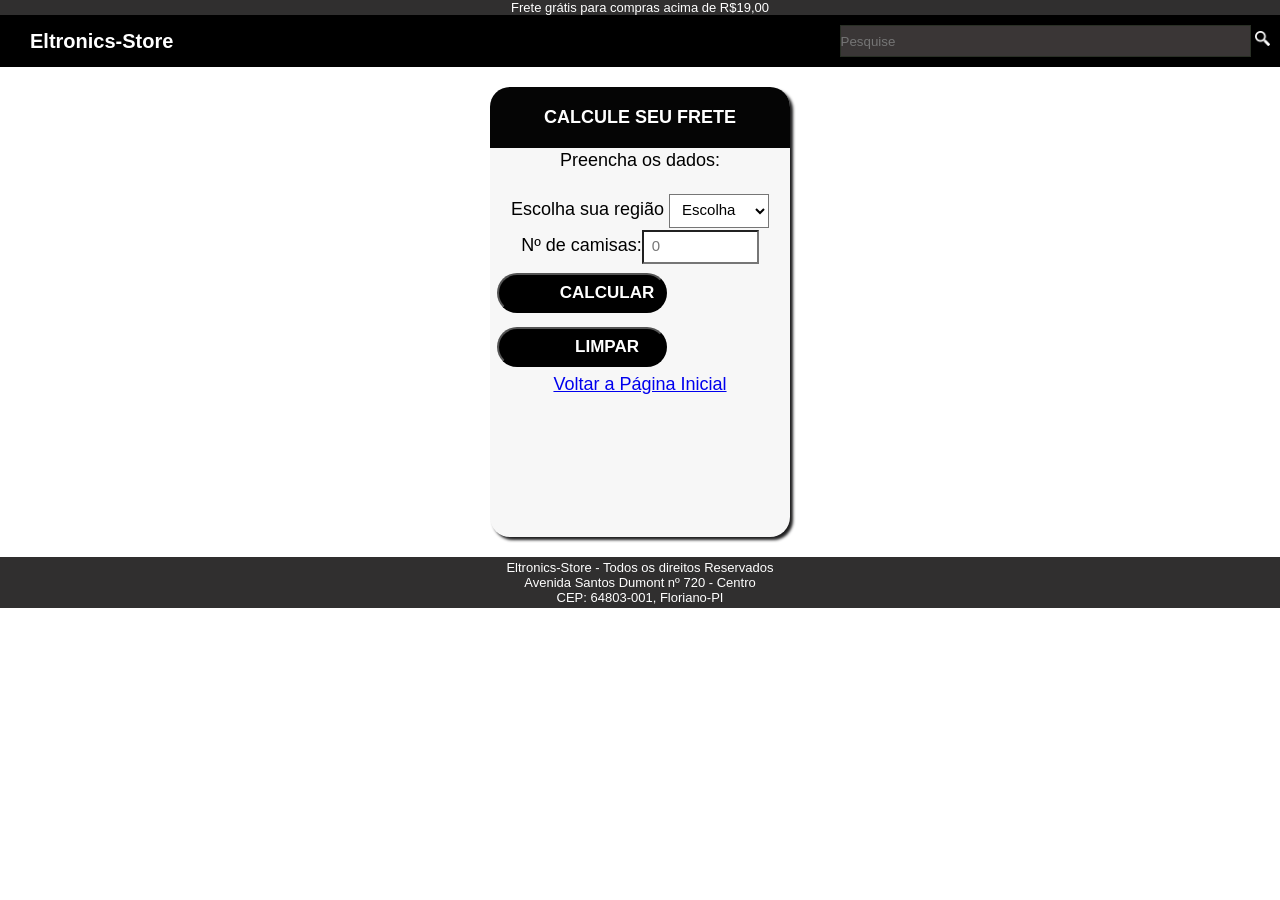
<file: calcular.html>
<!DOCTYPE html>
<html lang="pt-br">
<head>
    <link rel="stylesheet" type="text/css" href="styleCalc.css">
    <meta charset="UTF-8">
    <meta name="viewport" content="width=device-width, initial-scale=1.0">
    <title>Página Inicial</title>
</head>
<body>
    <p class="frete"> Frete grátis para compras acima de R$19,00 </p>
    <header>
        <a href="index.html"> <p> Eltronics-Store </p> </a>
    <form> 
        <input type="text" name="busca" size="50" placeholder="Pesquise" class="barra-busca">
        <a href="#"><img src="img/busca.png" id=btnBuscar></a>
    

    </form>

    </header>

    

    <main class="principal">
    <div class="container">
        <div>
            <h1 class="titulo">CALCULE SEU FRETE</h1>
        </div>

        <div>
        <form class="FreteForm" id="freteForm">
        <p> Preencha os dados:</p> <br>
        <span> Escolha sua região </span>
        <select class="formInput" id="options" name="options">
        <option value="null" class="selecione">Escolha</option>
        <option value="5">Norte</option>
        <option value="4">Nordeste</option>
        <option value="3">Centro-oeste</option>
        <option value="2">Sul</option>
        <option value="1">Sudeste</option>
        </select>

        <p>Nº de camisas:<input type="numeric" placeholder="0"
        name="numero" class="formInput" id="numero" </p>    
        <p id="formSubmit"> <button type="submit" class="formSubmit">Calcular</button> </p>
        <p id="formSubmit"> <button type="reset" class="formSubmit">Limpar</button> </p>
        </form>
        </div>
        <div id="resultadoFrete">
            <p>Total de Frete: R$
            <span id="resultado">0.00</span></p>
        </div>
        <p class="homopage"> <a href="index.html">Voltar a Página Inicial</a></p>
    </div>

    
    
    </main>
    

    <footer>
        <p>
            Eltronics-Store - Todos os direitos Reservados<br>
            Avenida Santos Dumont nº 720 - Centro <br>
            CEP: 64803-001, Floriano-PI
        </p>
    </footer>

    <script src="javacalcular.js"></script>



</body>
</html>
</file>
<file: styleCalc.css>
*{ 
  margin: 0px;
  padding: 0px;
  font-family: 'Segoe UI', Tahoma, Geneva, Verdana, sans-serif;
 }

 .frete{
 font-size: 13px;
 text-align: center;
 background: rgb(48, 47, 47);
 color: white;
 }

  header a{
  text-decoration: none;
  color:white;
 }

 header{
  padding: 10px 10px;
  display: flex;
  align-items: center;
  align-content: center;
  justify-content: space-between;
  flex-wrap: wrap;
  background: black;
 }
  header ul{
  display: flex;
  justify-content: space-between;
  list-style: none;
  padding: 10px;
 }

 header li{
  display: flex;
  justify-content: space-between;
  padding-right: 15px;
 }

 header p{
  padding-left: 20px;
  font-weight: bold;
  font-size: 20px;
 }

 .banner img{
  width: 100%;
  height: 300px;
 }

 .barra-busca{
  height: 30px;
  background: rgb(58,54,54);
  border: 1px solid rgb(41,47,37);
 }

header img{
  width: 15px;
  height: 15px;
}

main{
  display: flex;
  padding: 20px 20px;
  align-items: center;
  align-content: center;
  justify-content: space-around;
  flex-wrap: wrap;
}

footer{
  font-size: 13px;
  padding: 3px;
  text-align: center;
  color: #ffff;
  background: rgb(48, 47, 47);
}

.calcular{
  color: #00ff00;
  font-weight: bold;
}

header li:hover{
  color: orange;
  font-weight: bold;
}

header p:hover{
  color: red;
}

.frete:hover{
  color: yellow;
  font-size: 20PX;
  font-weight: bold ;
}

.container{
  text-align: center;
  font-size: 18px;
  height: 450px;
  width: 300px;
  background-color: #f7f7f7;
  box-shadow: 3px 3px 3px rgb(30, 30, 31);
  border-radius: 20px;
}

.titulo{
  background: rgb(5, 5, 5);
  color: white;
  font-size: 18px;
  padding: 20px;
  text-align: center;
  border-top-left-radius: 20px;
  border-top-right-radius: 20px;
}

.freteForm{
  padding-top: 10px;
  padding-left: 10px;
  padding-right: 10px;
}

.formInput{
  font-size: 15px;
  background: white;
  width: 100px;
  padding: 5px 5px 8px 8px;
}

.formSubmit{
  text-transform: uppercase;
  font-weight: bold;
  display: block;
  margin: 5px;
  background: black;
  color: #ffff;
  border-radius: 50px;
  width: 170px;
  height: 40px;
  font-size: 17px;
}

form p{
  padding: 2px;
}

.formSubmit{
  padding-left: 50px;
}

#resultadoFrete{
  background-color: #faf5b6;
  font-size: 20px;
  padding: 20px;
  text-align: center;
}
</file>
